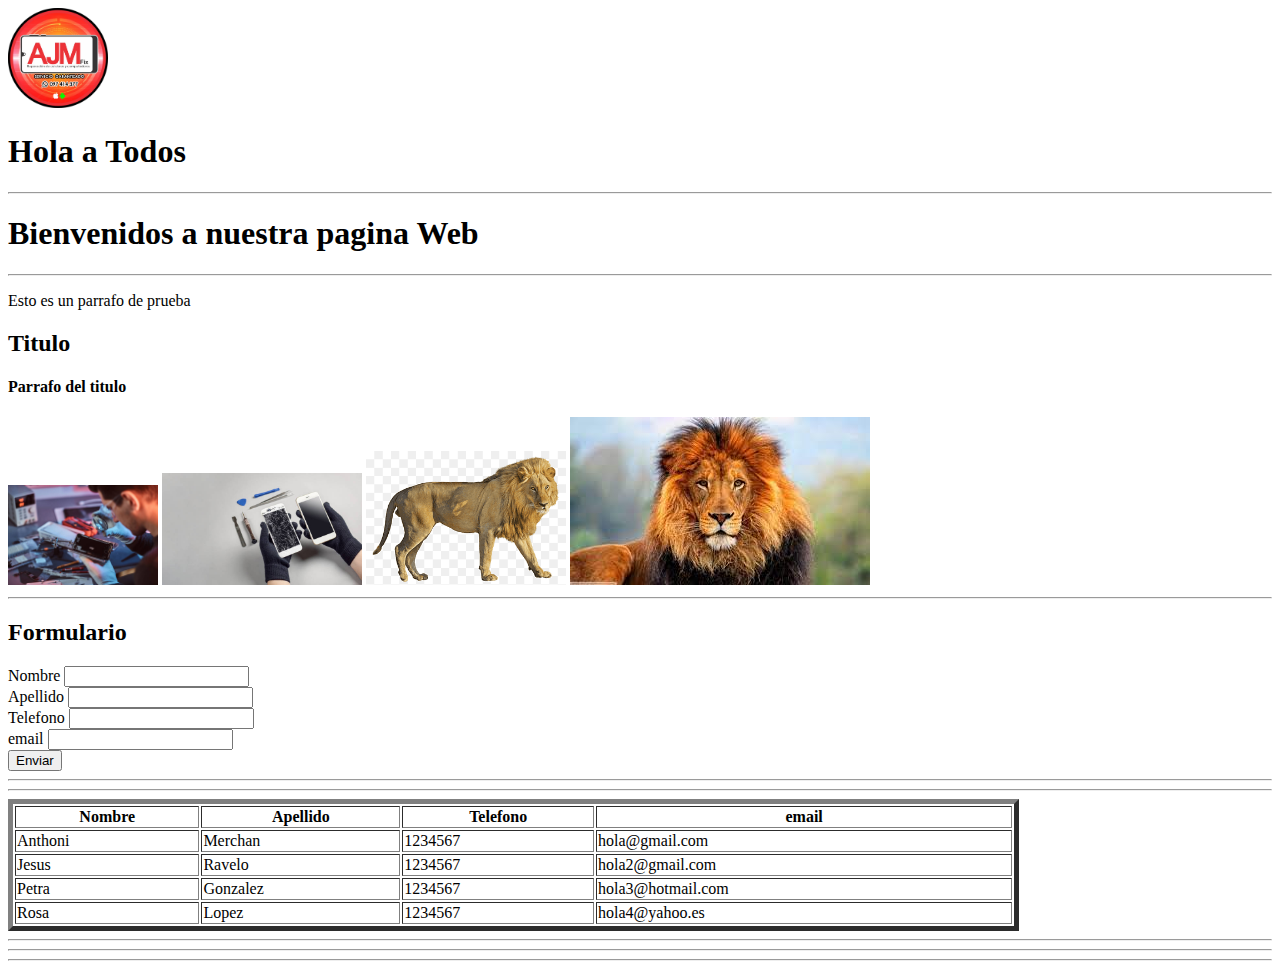
<file: index.html>
<!DOCTYPE html>
<html>
  <head>
    <title>Mi Web</title>
    <img src="imagenes/logo.jpg" width="100" />
  </head>
  <body>
    
    <h1>Hola a Todos</h1>
    <hr />
    <h1>Bienvenidos a nuestra pagina Web</h1>
    <hr />
    <p>Esto es un parrafo de prueba</p>

    <!--
                Prueba de etiquetas <div>
            -->
    <div id="divprimario">
      <div>
        <h2>Titulo</h2>

        <h4>Parrafo del titulo</h4>
      </div>
      <img src="imagenes/Cel2.jpg" width="150px" />
      <img src="imagenes/Cel.jpg" width="200px" />
      <img src="imagenes/leon.png" width="200px" />
      <img src="imagenes/índice.jpg" alt=""/>
    </div>
    <hr />

    <!--
                    Prueba de formualario
                -->
    <h2>Formulario</h2>
    <form action="index.html" method="GET">
      <label>Nombre</label>
      <input type="text" name="Nombre" />
      <br />
      <label>Apellido</label>
      <input type="text" name="Apellido" />
      <br />
      <label>Telefono</label>
      <input type="number" name="Telefono" />
      <br />
      <label>email</label>
      <input type="email" name="email" />
      <br />
      <button>Enviar</button>
    </form>
    <hr />
    <hr />

    <div>
      <table width="80%" border="5">
        <thead>
          <!--Preguntar funcion del colspan-->
          <tr>
            <th>Nombre</th>
            <th>Apellido</th>
            <th>Telefono</th>
            <th colspan="2">email</th>
          </tr>
        </thead>
        <tbody>
          <tr>
            <td>Anthoni</td>
            <td>Merchan</td>
            <td>1234567</td>
            <td>hola@gmail.com</td>
          </tr>
          <tr>
            <td>Jesus</td>
            <td>Ravelo</td>
            <td>1234567</td>
            <td>hola2@gmail.com</td>
          </tr>
          <tr>
            <td>Petra</td>
            <td>Gonzalez</td>
            <td>1234567</td>
            <td>hola3@hotmail.com</td>
          </tr>
          <tr>
            <td>Rosa</td>
            <td>Lopez</td>
            <td>1234567</td>
            <td>hola4@yahoo.es</td>
          </tr>
        </tbody>
      </table>
    </div>
    <hr />
    <hr />
    <hr />
  </body>
</html>
</file>
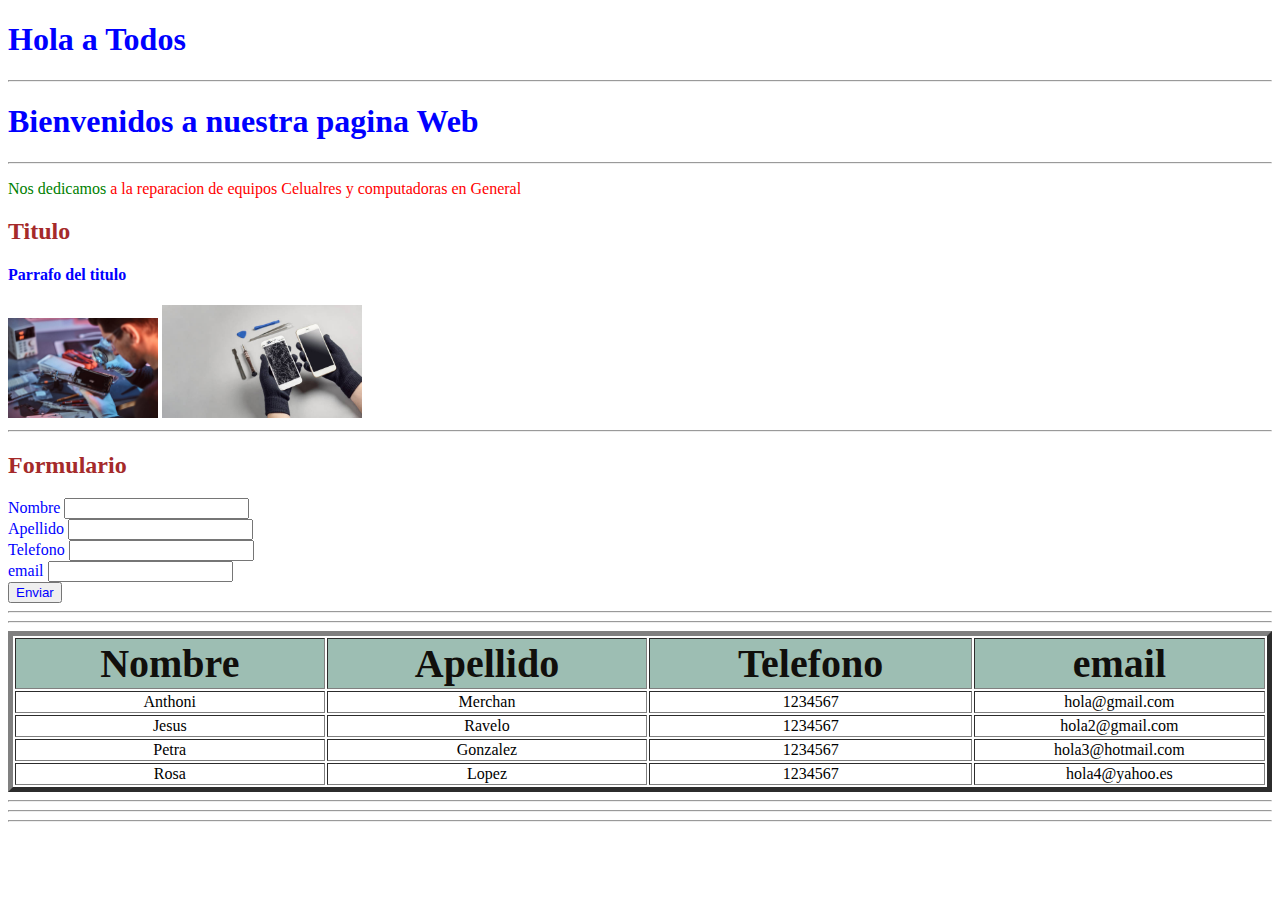
<file: hojaEstilo/index.html>
<!DOCTYPE html>
    <html>
        <head>
            <title>AJM FIX</title>
            <link rel="stylesheet" href="css/estilo.css">
            <style>
                .centrar {
                    text-align: center;
                }
            </style>
        </head>
        <body>
      
        <h1>Hola a Todos</h1>
        <hr>
        <h1>Bienvenidos a nuestra pagina Web</h1>
            <hr>
            <p style="color: red">
                <span style="color: green"> Nos dedicamos</span> a la reparacion de equipos Celualres y computadoras en General
            </p>

            <!--
                Prueba de etiquetas <div>
            -->
                <div id="divprimario">
                    <div>
                        <h2>Titulo</h2>
                
                        <h4>Parrafo del titulo</h4> 
                    </div>
                    <img src="imagenes/Cel2.jpg" width="150px">
                    <img src="imagenes/Cel.jpg" width="200px">
                </div>
                <hr>

                <!--
                    Prueba de formualario
                -->
                <h2>Formulario</h2>
                <form action="index.html" method="GET">
                       
                    <label>Nombre</label>
                    <input type="text" name="Nombre">
                    <br>
                    <label>Apellido</label>
                    <input type="text" name="Apellido">
                    <br>
                    <label>Telefono</label>
                    <input type="number" name="Telefono">
                    <br>
                    <label>email</label>
                    <input type="email" name="email">
                    <br>
                    <button>Enviar</button>
                </form>
                <hr>
                <hr>

                <div>
                    <table width="100%" border="5">
                        
                        <thead class="anthoni tamañofuente">
                            <!--Preguntar funcion del colspan-->
                            <tr>
                                <th class="anthoni">Nombre</th>
                                <th class="anthoni">Apellido</th>
                                <th class="anthoni">Telefono</th>
                                <th class= "anthoni" colspan="2">email</th>
                            </tr>
                        </thead>
                        <tbody class="centrar">
                            <tr>
                                <td>Anthoni</td>
                                <td>Merchan</td>
                                <td>1234567</td>
                                <td>hola@gmail.com</td>
                            </tr>
                            <tr>
                                <td>Jesus</td>
                                <td>Ravelo</td>
                                <td>1234567</td>
                                <td>hola2@gmail.com</td>  
                            </tr>
                            <tr>
                                <td>Petra</td>
                                <td>Gonzalez</td>
                                <td>1234567</td>
                                <td>hola3@hotmail.com</td>
                            </tr>
                            <tr>
                                <td>Rosa</td>
                                <td>Lopez</td>
                                <td>1234567</td>
                                <td>hola4@yahoo.es</td>
                            </tr>
                        </tbody>
                    </table>
                </div>
                <hr>
                <hr>
                <hr>
         </body>
    </html>
</file>
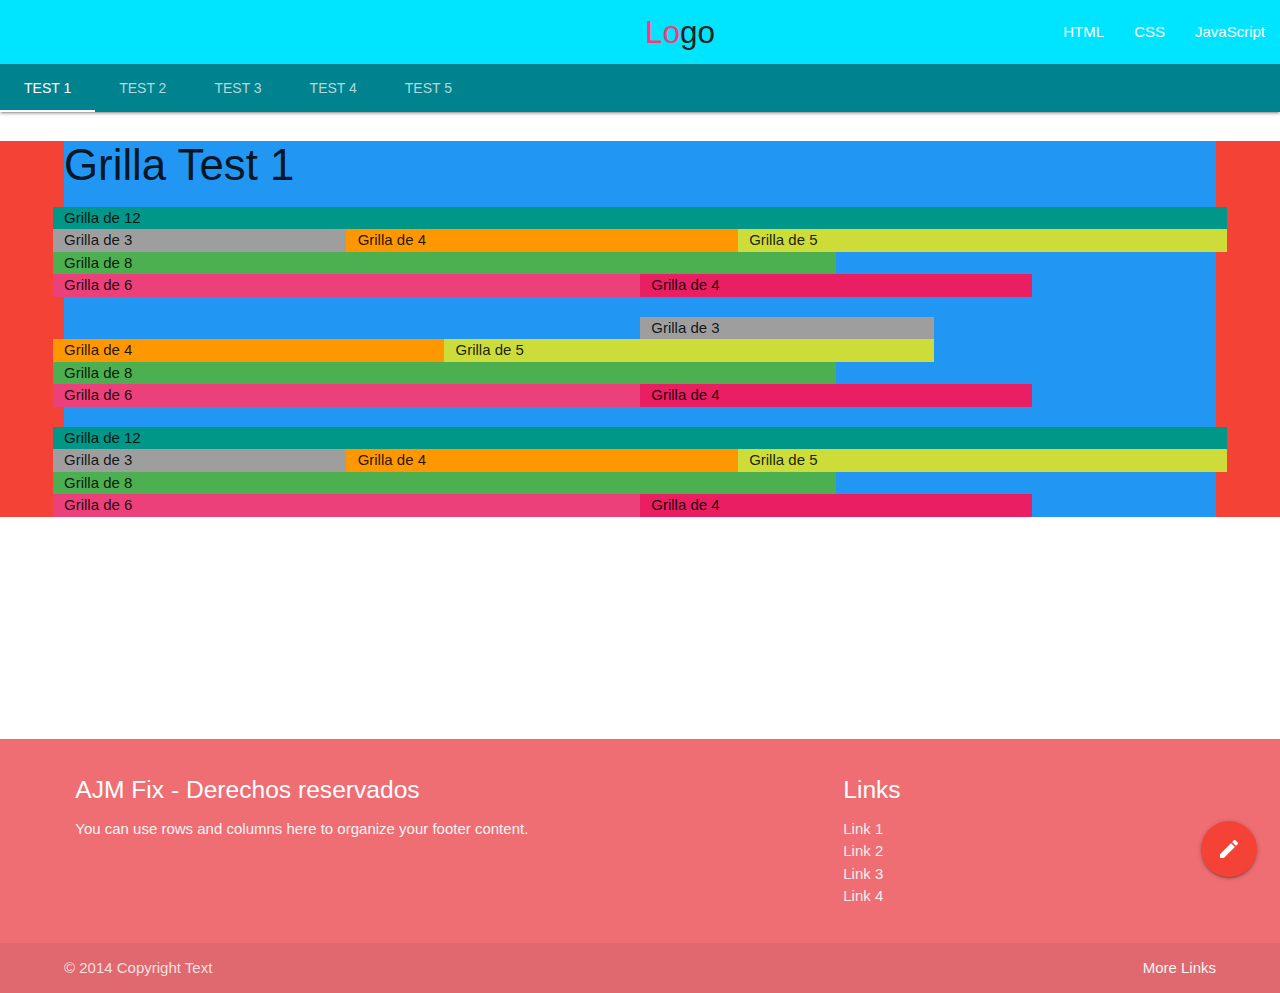
<file: materialize/index.html>
<html>

<head>
	<title>Celulares</title>
	<link rel="shortcut icon" href="imagenes/celu.png">
	<!--Import Google Icon Font-->
	<link href="https://fonts.googleapis.com/icon?family=Material+Icons" rel="stylesheet">
	<!--Import materialize.css-->
	<link type="text/css" rel="stylesheet" href="css/materialize.css" media="screen,projection" />
	<link type="text/css" rel="stylesheet" href="css/Micss.css" media="screen,projection" />
	<!--Let browser know website is optimized for mobile-->
	<meta name="viewport" content="width=device-width, initial-scale=1.0" />
</head>

<body>


	<nav class="nav-extended cyan accent-3">
		<div class="nav-wrapper">
			<a href="#" class="brand-logo center"><span class="pink-text text-lighten-1">Lo</span>go</a>
			<a href="#" data-target="mobile-demo" class="sidenav-trigger">
				<i class="material-icons">menu</i></a>
			<ul id="nav-mobile" class="right hide-on-med-and-down">
				<li><a href="sass.html">HTML</a></li>
				<li><a href="badges.html">CSS</a></li>
				<li><a href="collapsible.html">JavaScript</a></li>
			</ul>
		</div>

		<div class="nav-content cyan darken-3">
			<ul class="tabs tabs-transparent">
				<li class="tab"><a class="active" href="#test1">Test 1</a></li>
				<li class="tab"><a href="#test2">Test 2</a></li>
				<li class="tab"><a href="#test3">Test 3</a></li>
				<li class="tab"><a href="#test4">Test 4</a></li>
				<li class="tab"><a href="#test5">Test 5</a></li>
			</ul>
		</div>
	</nav>

	<ul class="sidenav" id="mobile-demo">
		<li><a href="sass.html">Sass</a></li>
		<li><a href="badges.html">Components</a></li>
		<li><a href="collapsible.html">JavaScript</a></li>
	</ul>

	<div id="test1" class="col s12 red">
		<div class="container blue">
			<h3>Grilla Test 1</h3>
			<div class="row">
				<div class="col s12 teal"> Grilla de 12 </div>
				<div class="col s3 grey"> Grilla de 3</div>
				<div class="col s4 orange"> Grilla de 4</div>
				<div class="col s5 lime"> Grilla de 5</div>
				<div class="col s8 green"> Grilla de 8</div>
				<div class="col s6 pink lighten-1"> Grilla de 6</div>
				<div class="col s4 pink"> Grilla de 4</div>
			</div>
			<div class="row hide-on-med-only">
				<div class="col s3 offset-s6 grey"> Grilla de 3</div>
				<div class="col s4 orange"> Grilla de 4</div>
				<div class="col s5 lime"> Grilla de 5</div>
				<div class="col s8 green"> Grilla de 8</div>
				<div class="col s6 pink lighten-1"> Grilla de 6</div>
				<div class="col s4 pink"> Grilla de 4</div>
			</div>
			<div class="row">
				<div class="col s12 m12 l12 teal"> Grilla de 12 </div>
				<div class="col s12 m6 l3 grey"> Grilla de 3</div>
				<div class="col s12 m6 l4 orange"> Grilla de 4</div>
				<div class="col s12 m4 l5 lime"> Grilla de 5</div>
				<div class="col s12 m2 l8 green"> Grilla de 8</div>
				<div class="col s12 m4 l6 pink lighten-1"> Grilla de 6</div>
				<div class="col s12 l4 pink"> Grilla de 4</div>
			</div>
		</div>
	</div>




	<div id="test2" class="col s12">

		<div class="container">
			<h3> Tabla de Datos</h3>
			<table class="striped">
				<thead>
					<tr>
						<th>Name</th>
						<th>Item Name</th>
						<th>Item Price</th>
					</tr>
				</thead>

				<tbody>
					<tr>
						<td>Alvin</td>
						<td>Eclair</td>
						<td>$0.87</td>
						<td>
							<a class='dropdown-trigger btn' href='#' data-target='table1'>Drop Me!</a>
							<!-- Dropdown Structure -->
							<ul id='table1' class='dropdown-content'>
								<li><a href="#!">one</a></li>
								<li><a href="#!">two</a></li>
								<li class="divider" tabindex="-1"></li>
								<li><a href="#!">three</a></li>
								<li><a href="#!"><i class="material-icons">view_module</i>four</a></li>
								<li><a href="#!"><i class="material-icons">cloud</i>five</a></li>
							</ul>
						</td>
					</tr>
					<tr>
						<td>Alan</td>
						<td>Jellybean</td>
						<td>$3.76</td>
						<td>
							<a class='dropdown-trigger btn' href='#' data-target='table2'>Drop Me!</a>
							<!-- Dropdown Structure -->
							<ul id='table2' class='dropdown-content'>
								<li><a href="#!">one</a></li>
								<li><a href="#!">two</a></li>
								<li class="divider" tabindex="-1"></li>
								<li><a href="#!">three</a></li>
								<li><a href="#!"><i class="material-icons">view_module</i>four</a></li>
								<li><a href="#!"><i class="material-icons">cloud</i>five</a></li>
							</ul>
						</td>
					</tr>
					<tr>
						<td>Jonathan</td>
						<td>Lollipop</td>
						<td>$7.00</td>
						<td>
							<a class='dropdown-trigger btn' href='#' data-target='table3'>Drop Me!</a>
							<!-- Dropdown Structure -->
							<ul id='table3' class='dropdown-content'>
								<li><a href="#!">one</a></li>
								<li><a href="#!">two</a></li>
								<li class="divider" tabindex="-1"></li>
								<li><a href="#!">three</a></li>
								<li><a href="#!"><i class="material-icons">view_module</i>four</a></li>
								<li><a href="#!"><i class="material-icons">cloud</i>five</a></li>
							</ul>
						</td>
					</tr>
				</tbody>
			</table>
		</div>
	</div>
	


	<div id="test3" class="col s12">
		<div class="container">
			<div class="row">
				<form class="col s12" action="www.google.com.uy" method="GET">
					<div class="row">
						<div class="input-field col s6">
							<input id="first_name" type="text" class="validate">
							<label for="first_name">Nombre</label>
						</div>
						<div class="input-field col s6">
							<input id="last_name" type="text" class="validate">
							<label for="last_name">Apellido</label>
						</div>
					</div>
					<div class="row">
						<div class="input-field col s12">
							<input value="I am not editable" id="disabled" type="text" class="validate">
							<label>Disabled</label>
						</div>
					</div>
					<div class="row">
						<div class="input-field col s12">
							<input id="password" type="password" class="validate">
							<label for="password">Password</label>
						</div>
					</div>
					<div class="row">
						<div class="input-field col s12">
							<input id="email" type="email" class="validate">
							<label for="email">Email</label>
						</div>
					</div>
					<div class="row">
						<div class="input-field col s12">
							<input id="number" type="number" class="validate">
							<label for="number">Numero</label>
						</div>
					</div>
					<div class="row">
						<div class="input-field col s12">
							<input id="date" type="date" class="validate">
							<label for="date">Edad</label>
						</div>
					</div>
					<div class="row">
						<div class="input-field col s4">
							<input type="text" class="datepicker">
							<label for="dateDP">Edad</label>
						</div>
					
						<div class="input-field col s4">
							<input id="time" type="time" class="validate">
							<label for="time">Hora</label>
						</div>
					
						<div class="input-field col s4">
							<input type="text" class="timepicker">
							<label for="dateDP">Hora</label>
						</div>
					</div>
					<div class="row">
						<div class="input-field col s12">
						<select>
							<option>Venezuela</option>
							<option>Uruguay</option>
							<option>Argentina</option>
							<option>Brasil</option>
							<option>Paraguay</option>
							<option>Chile</option>
						</select>
        				<label for="dateDP">Pais</label>
						</div>
					</div>
					<div>
						<div class="row">
							<label>
								<input name="group1" value="Rojo" type="radio" checked />
								<span>Rojo</span>
							  </label>
													  
							  <label>
								<input name="group1" value="Amarillo" type="radio" />
								<span>Amarillo</span>
							  </label>
							
							  <label>
								<input class="with-gap" value="Verde" name="group1" type="radio"  />
								<span>verde</span>
							  </label>
  
							  <label>
								  <input class="with-gap" value="Azul" name="group1" type="radio"  />
								  <span>Azul</span>
								</label>
						</div>
					</div>

					<div class="row">
						<button class="btn waves-effect waves-light" type="submit" name="action">Submit
						<i class="material-icons right">send</i>
						</button>
					</div>
					
				</form>
			</div>
		</div>
	</div>


	<div id="test4" class="col s12">
		
		<div class="container">
			<div class="row">
				<h3>Modals</h3>
				<a class="waves-effect waves-light btn modal-trigger" href="#modal1">Modal</a>
				<a href="#" data-target="slide-out" class="btn blue sidenav-trigger">
					Menu
				</a>
			</div>
				
				<br> <br>
		</div>
		
		<div class="container">
			<div class="row">
				<div class="parallax-container">
					<div class="section no-pad-bot">
						<div class="container">
							<br><br>
							<h1 class="header center red-text">Soy Titulo!</h1>
							<div class="row center">
								<h5 class="header col s12 red-text  text-datrken-6 hide-on-med-and-down center">Soy Texto.</h5>
							</div>
							<div class="row center">
								<a id="download-button" class="btn-large waves-effect waves-light teal lighten-1">Get Started</a>
							</div>
						</div>
					</div>
					<div class="parallax"><img src="imagenes/índice.jpg"></div>
				</div>
					<div class="section white">
						<div class="row container">
							<h2 class="header">Parallax</h2>
							<p class="grey-text text-darken-3 lighten-3">Parallax is an effect where the background content or image in this
								case, is moved at a different speed than the foreground content while scrolling.</p>
						</div>
					</div>
				<div class="parallax-container">
					<div class="parallax"><img src="imagenes/índice2.jpg"></div>
				</div>
			</div>
		</div>
		
		<div id="modal1" class="modal modal-fixed-footer">
			<div class="modal-content">
				<div class="container">
					<form class="col s12" action="https://www.google.com/?hl=es" method="GET">
						<div class="row">
							<div class="input-field col s6">
								<input id="first_name" type="text" class="validate">
								<label for="first_name">Nombre</label>
							</div>
							<div class="input-field col s6">
								<input id="last_name" type="text" class="validate">
								<label for="last_name">Apellido</label>
							</div>
						</div>
						<div class="row">
							<div class="input-field col s12">
								<input value="I am not editable" id="disabled" type="text" class="validate">
								<label>Disabled</label>
							</div>
						</div>
						<div class="row">
							<div class="input-field col s12">
								<input id="password" type="password" class="validate">
								<label for="password">Password</label>
							</div>
						</div>
						<div class="row">
							<div class="input-field col s12">
								<input id="email" type="email" class="validate">
								<label for="email">Email</label>
							</div>
						</div>
						<div class="row">
							<div class="input-field col s12">
								<input id="number" type="number" class="validate">
								<label for="number">Numero</label>
							</div>
						</div>
						<div class="row">
							<div class="input-field col s12">
								<input id="date" type="date" class="validate">
								<label for="date">Edad</label>
							</div>
						</div>
						<div class="row">
							<div class="input-field col s4">
								<input type="text" class="datepicker">
								<label for="dateDP">Edad</label>
							</div>
						
							<div class="input-field col s4">
								<input id="time" type="time" class="validate">
								<label for="time">Hora</label>
							</div>
						
							<div class="input-field col s4">
								<input type="text" class="timepicker">
								<label for="dateDP">Hora</label>
							</div>
						</div>
						<div class="row">
							<div class="input-field col s12">
							<select>
								<option>Venezuela</option>
								<option>Uruguay</option>
								<option>Argentina</option>
								<option>Brasil</option>
								<option>Paraguay</option>
								<option>Chile</option>
							</select>
							<label for="dateDP">Pais</label>
							</div>
						</div>
						<div>
							<div class="row">
								<label>
									<input name="group1" value="Rojo" type="radio" checked />
									<span>Rojo</span>
								</label>
														
								<label>
									<input name="group1" value="Amarillo" type="radio" />
									<span>Amarillo</span>
								</label>
								
								<label>
									<input class="with-gap" value="Verde" name="group1" type="radio"  />
									<span>verde</span>
								</label>
	
								<label>
									<input class="with-gap" value="Azul" name="group1" type="radio"  />
									<span>Azul</span>
									</label>
							</div>
						</div>

						<div class="row">
							<button class="btn waves-effect waves-light" type="submit" name="action">Submit
							<i class="material-icons right">send</i>
							</button>
						</div>
					</form>
				</div>
			</div>
			<div class="modal-footer">
				<a href="#!" class="modal-close waves-effect waves-green btn-flat">Cerrar</a>
			</div>
		</div>
	</div>

			
	<div id="test5" class="col s12">
		<h3>Carrusel</h3>
			<div class="container">
				<div class="carousel carousel-slider center">
					<div class="carousel-fixed-item center">
						<a class="btn waves-effect white grey-text darken-text-2">button</a>
					</div>
					
					<div class="carousel-item red white-text" href="#one!">
						
						<div class="row">
							<div class="col s6" style="height: 100%;">
								<img src="imagenes/índice.jpg" width="500px" height="300px">
							</div>
							<div class="col s6 teal" style="height: 100%;">
								<h2>First Panel</h2>
							</div>
						</div>
						<p class="white-text">This is your first panel</p>
					</div>

					<div class="carousel-item amber white-text" href="#two!">
						<h2>Second Panel</h2>
						<p class="white-text">This is your second panel</p>
					</div>
					<div class="carousel-item green white-text" href="#three!">
						<h2>Third Panel</h2>
						<p class="white-text">This is your third panel</p>
					</div>
					<div class="carousel-item blue white-text" href="#four!">
						<h2>Fourth Panel</h2>
						<p class="white-text">This is your fourth panel</p>
					</div>
				</div>
			</div> 
	</div>

	<ul id="slide-out" class="sidenav">
		<li>
			<div class="user-view">
				<div class="background">
					<img src="imagenes/office.jpg">
				</div>
				<a href="#user"><img class="circle" src="imagenes/yuna.jpg"></a>
				<a href="#name"><span class="white-text name">John Doe</span></a>
				<a href="#email"><span class="white-text email">jdandturk@gmail.com</span></a>
			</div>
		</li>
		<li><a href="#!"><i class="material-icons">cloud</i>First Link With Icon</a></li>
		<li><a href="#!">Second Link</a></li>
		<li>
			<div class="divider"></div>
		</li>
		<li><a class="subheader">Subheader</a></li>
			<div class="divider"></div>
		<li><a class="waves-effect" href="#!">Third Link With Waves</a></li>
		<li><a href="https://www.tranza.com/" target="_blank">TRANZA.COM<i class="material-icons red-text right">person</i></a></li>
		<li>
			<a class='dropdown-trigger btn' href='#' data-target='dropdown1'>Drop Me!</a>
			<!-- Dropdown Structure -->
			<ul id='dropdown1' class='dropdown-content'>
				<li><a href="#!">one</a></li>
				<li><a href="#!">two</a></li>
				<li class="divider" tabindex="-1"></li>
				<li><a href="#!">three</a></li>
				<li><a href="#!"><i class="material-icons">view_module</i>four</a></li>
				<li><a href="#!"><i class="material-icons">cloud</i>five</a></li>
			</ul>
		</li>
	</ul>
	
	<div class="fixed-action-btn">
		<a class="btn-floating btn-large red">
			<i class="large material-icons">mode_edit</i>
		</a>
		<ul>
			<li><a  data-target="slide-out" class="btn-floating red sidenav-trigger"><i class="material-icons">insert_chart</i></a></li>
			<li><a class="btn-floating yellow darken-1"><i class="material-icons">format_quote</i></a></li>
			<li><a class="btn-floating green"><i class="material-icons">publish</i></a></li>
			<li><a class="btn-floating blue"><i class="material-icons">attach_file</i></a></li>
		</ul>
	</div>
		

	<!--JavaScript at end of body for optimized loading-->
	<br> <br> <br>
	<br> <br> <br>
	<br> <br> <br>
	<footer class="page-footer">
		<div class="container">
			<div class="row">
				<div class="col l6 s12">
					<h5 class="white-text">AJM Fix - Derechos reservados</h5>
					<p class="grey-text text-lighten-4">You can use rows and columns here to organize your footer
						content.
					</p>
				</div>
				<div class="col l4 offset-l2 s12">
					<h5 class="white-text">Links</h5>
					<ul>
						<li><a class="grey-text text-lighten-3" href="https://www.pngwing.com" target="_blank">Link 1</a></li>
						<li><a class="grey-text text-lighten-3" href="#!">Link 2</a></li>
						<li><a class="grey-text text-lighten-3" href="#!">Link 3</a></li>
						<li><a class="grey-text text-lighten-3" href="#!">Link 4</a></li>
					</ul>
				</div>
			</div>
		</div>
		<div class="footer-copyright">
			<div class="container">
				© 2014 Copyright Text
				<a class="grey-text text-lighten-4 right" href="#!">More Links</a>
			</div>
		</div>
	</footer>

	<script type="text/javascript" src="js/materialize.min.js"></script>

	<script>
		document.addEventListener('DOMContentLoaded', function (){
			M.AutoInit();
			var elems = document.querySelectorAll('.parallax');
			var instances = M.Parallax.init(elems, options);
			var elems = document.querySelectorAll('.datepicker');
   			var instances = M.Datepicker.init(elems, options);
			var instance = M.Carousel.getInstance(elem);
			var instance = M.Carousel.init({
			fullWidth: true,
			indicators: true
			});
			var elems = document.querySelectorAll('.sidenav');
   			var instances = M.Sidenav.init(elems, options);
			
  			});
	</script>

</body>

</html>
</file>
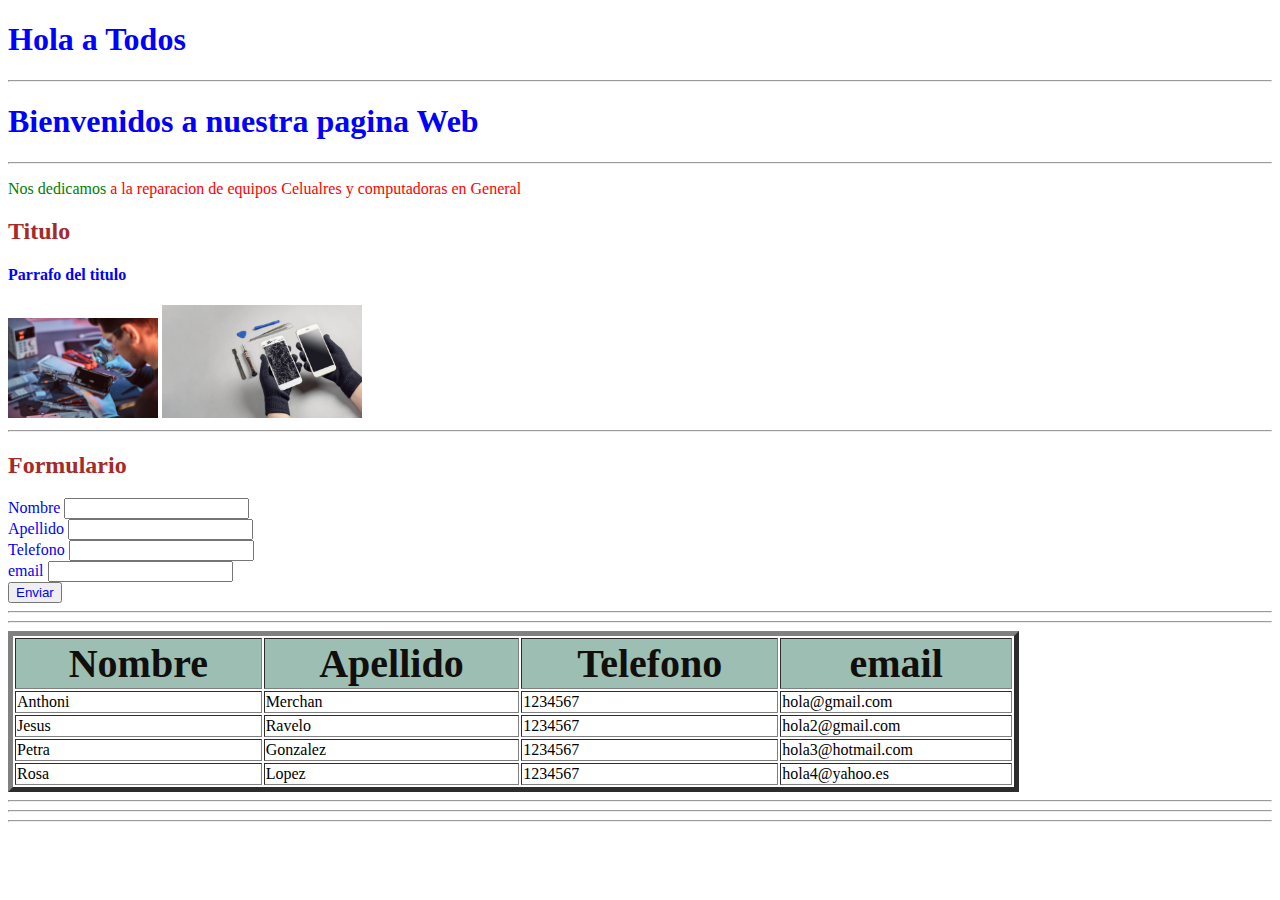
<file: index_css.html>
<!DOCTYPE html>
    <html>
        <head>
            <title>AJM FIX</title>
            <style>
                *{
                    color: blue;
                }

                h2{
                    color: brown;
                }

                td {
                    color: black;
                }
                .anthoni{
                    background-color: rgb(157, 190, 179);
                    color: rgb(17, 15, 12);
                }

                .tamañofuente{
                    font-size: 40px;
                }
            </style>
        </head>
        <body>
      
        <h1>Hola a Todos</h1>
        <hr>
        <h1>Bienvenidos a nuestra pagina Web</h1>
            <hr>
            <p style="color: red">
                <span style="color: green"> Nos dedicamos</span> a la reparacion de equipos Celualres y computadoras en General
            </p>

            <!--
                Prueba de etiquetas <div>
            -->
                <div id="divprimario">
                    <div>
                        <h2>Titulo</h2>
                
                        <h4>Parrafo del titulo</h4> 
                    </div>
                    <img src="imagenes/Cel2.jpg" width="150px">
                    <img src="imagenes/Cel.jpg" width="200px">
                </div>
                <hr>

                <!--
                    Prueba de formualario
                -->
                <h2>Formulario</h2>
                <form action="index.html" method="GET">
                       
                    <label>Nombre</label>
                    <input type="text" name="Nombre">
                    <br>
                    <label>Apellido</label>
                    <input type="text" name="Apellido">
                    <br>
                    <label>Telefono</label>
                    <input type="number" name="Telefono">
                    <br>
                    <label>email</label>
                    <input type="email" name="email">
                    <br>
                    <button>Enviar</button>
                </form>
                <hr>
                <hr>

                <div>
                    <table width="80%" border="5">
                        
                        <thead class="anthoni tamañofuente">
                            <!--Preguntar funcion del colspan-->
                            <tr>
                                <th class="anthoni">Nombre</th>
                                <th class="anthoni">Apellido</th>
                                <th class="anthoni">Telefono</th>
                                <th class= "anthoni" colspan="2">email</th>
                            </tr>
                        </thead>
                        <tbody>
                            <tr>
                                <td>Anthoni</td>
                                <td>Merchan</td>
                                <td>1234567</td>
                                <td>hola@gmail.com</td>
                            </tr>
                            <tr>
                                <td>Jesus</td>
                                <td>Ravelo</td>
                                <td>1234567</td>
                                <td>hola2@gmail.com</td>  
                            </tr>
                            <tr>
                                <td>Petra</td>
                                <td>Gonzalez</td>
                                <td>1234567</td>
                                <td>hola3@hotmail.com</td>
                            </tr>
                            <tr>
                                <td>Rosa</td>
                                <td>Lopez</td>
                                <td>1234567</td>
                                <td>hola4@yahoo.es</td>
                            </tr>
                        </tbody>
                    </table>
                </div>
                <hr>
                <hr>
                <hr>
         </body>
    </html>
</file>
<file: hojaEstilo/css/estilo.css>
*{
    color: blue;
}

h2{
    color: brown;
}

td {
    color: black;
}
.anthoni{
    background-color: rgb(157, 190, 179);
    color: rgb(17, 15, 12);
}

.tamañofuente{
    font-size: 40px;
}

    @media screen and (max-width: 500px) {
        h2{color: aqua;}
        }
</file>
<file: materialize/css/Micss.css>
.container {
               margin: 0 auto;
               max-width: 1600px;
               width: 90%;
            }

            @media only screen and (min-width: 601px) {
               .container {
                  width: 85%;
               }
            }

            @media only screen and (min-width: 993px) {
               .container {
                  width: 90%;
               }
            }



            table.striped>tbody>tr:nth-child(odd) {
               background-color: rgba(148, 206, 245, 0.527);
            }
</file>
